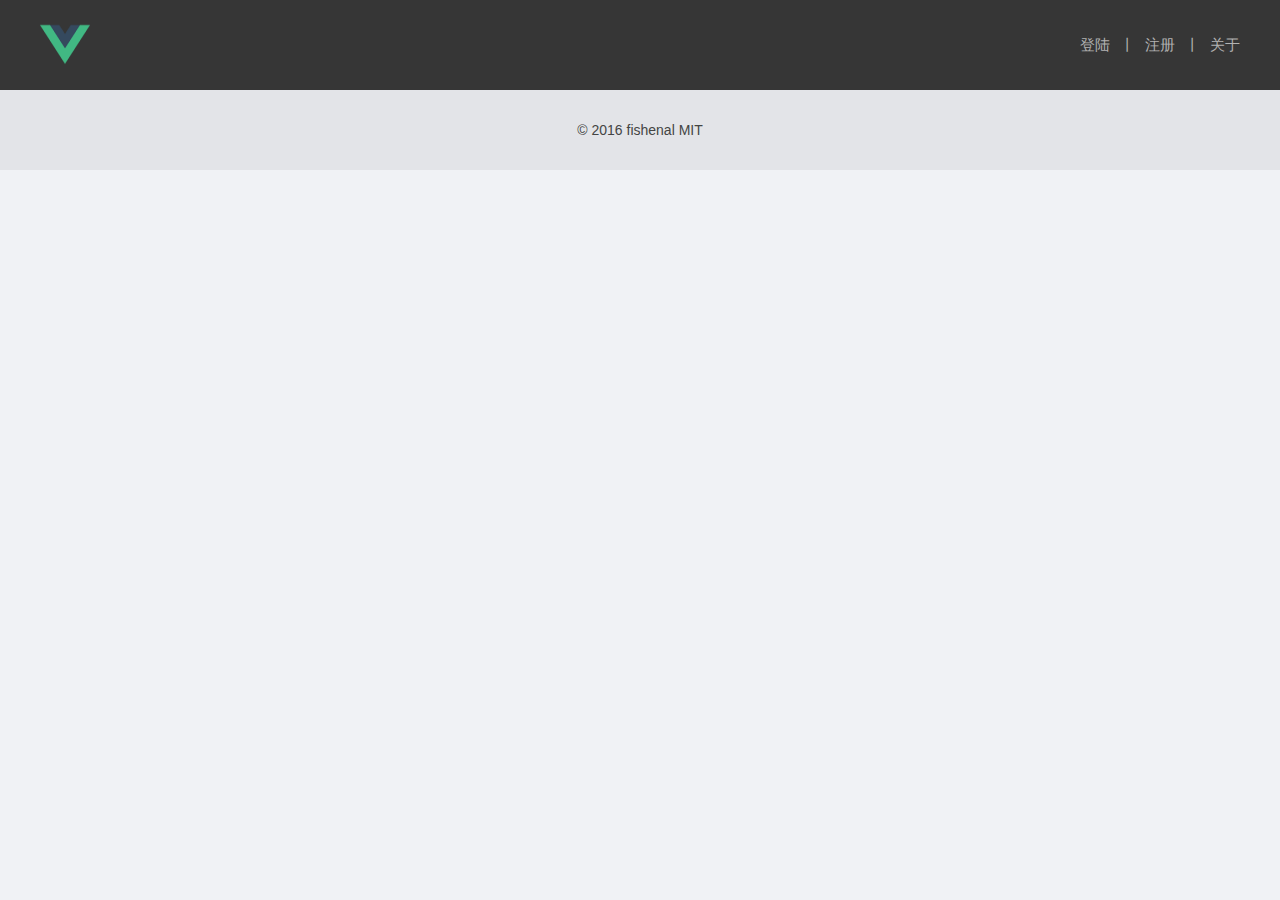
<file: index.html>
<!DOCTYPE html><html><head><meta charset=utf-8><meta name=viewport content="width=device-width,initial-scale=1"><title>my-first</title><link href=./static/css/app.0fc0058ffd6d288b432ce146dc46bf7e.css rel=stylesheet></head><body><div id=app></div><script type=text/javascript src=./static/js/manifest.3ad1d5771e9b13dbdad2.js></script><script type=text/javascript src=./static/js/vendor.1748317793fd05195ff8.js></script><script type=text/javascript src=./static/js/app.39e08e7ea4b715686783.js></script></body></html>
</file>
